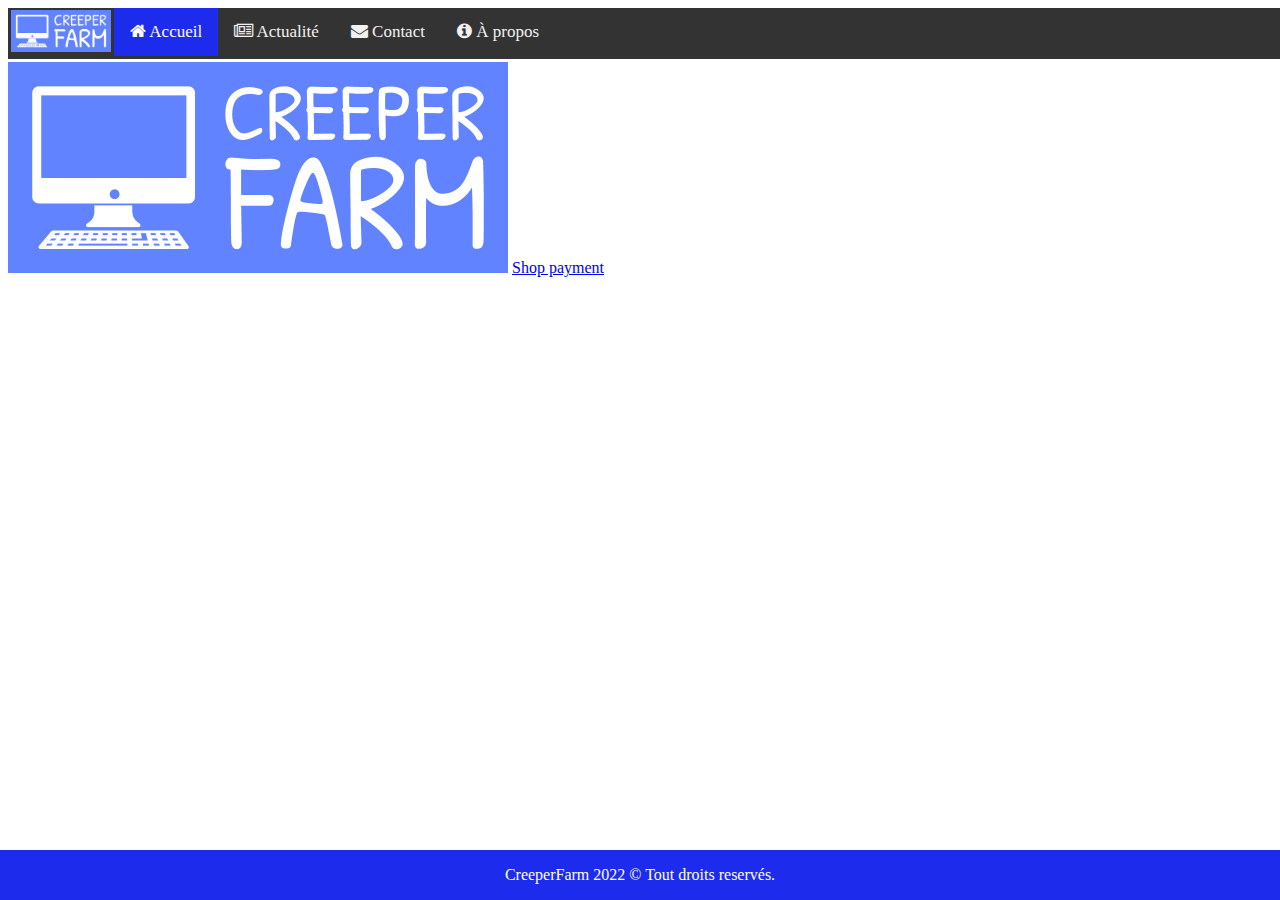
<file: index.html>
<!DOCTYPE html>
<html lang="fr">
    <head>
        <meta charset="utf-8">
        <title>CreeperFarm - Acceuil</title>
        <link rel="stylesheet" href="style.css">
        <link rel="stylesheet" href="https://cdnjs.cloudflare.com/ajax/libs/font-awesome/4.7.0/css/font-awesome.min.css">
        <link rel="icon" type="image/x-icon" href="./image/logo/logo_small.png">
    </head>
    <body>
        <div class="navbar">
            <a id="logoicon" href="./index.html"><img src="./image/logo/logo_small.png" alt="Logo de CreeperFarm" width="100"></a>
            <a class="active" href="./index.html"><em class="fa fa-home"></em>  Accueil</a>
            <a href="./page/news/index.html"><em class=" 	fa fa-newspaper-o"></em>  Actualité</a>
            <a href="./page/contact/index.html"><em class="fa fa-envelope"></em>  Contact</a>
            <a href="./page/about/index.html"><em class="fa fa-info-circle"></em>  À propos</a>
        </div>
        <br><br><br>
        <img src="./image/logo/logo_small.png" alt="logo">
        <a href="./page/shop/index.html">Shop payment</a>
        <div class="footer">
            <p>CreeperFarm 2022 © Tout droits reservés.</p>
        </div>
    </body>
</html>
</file>
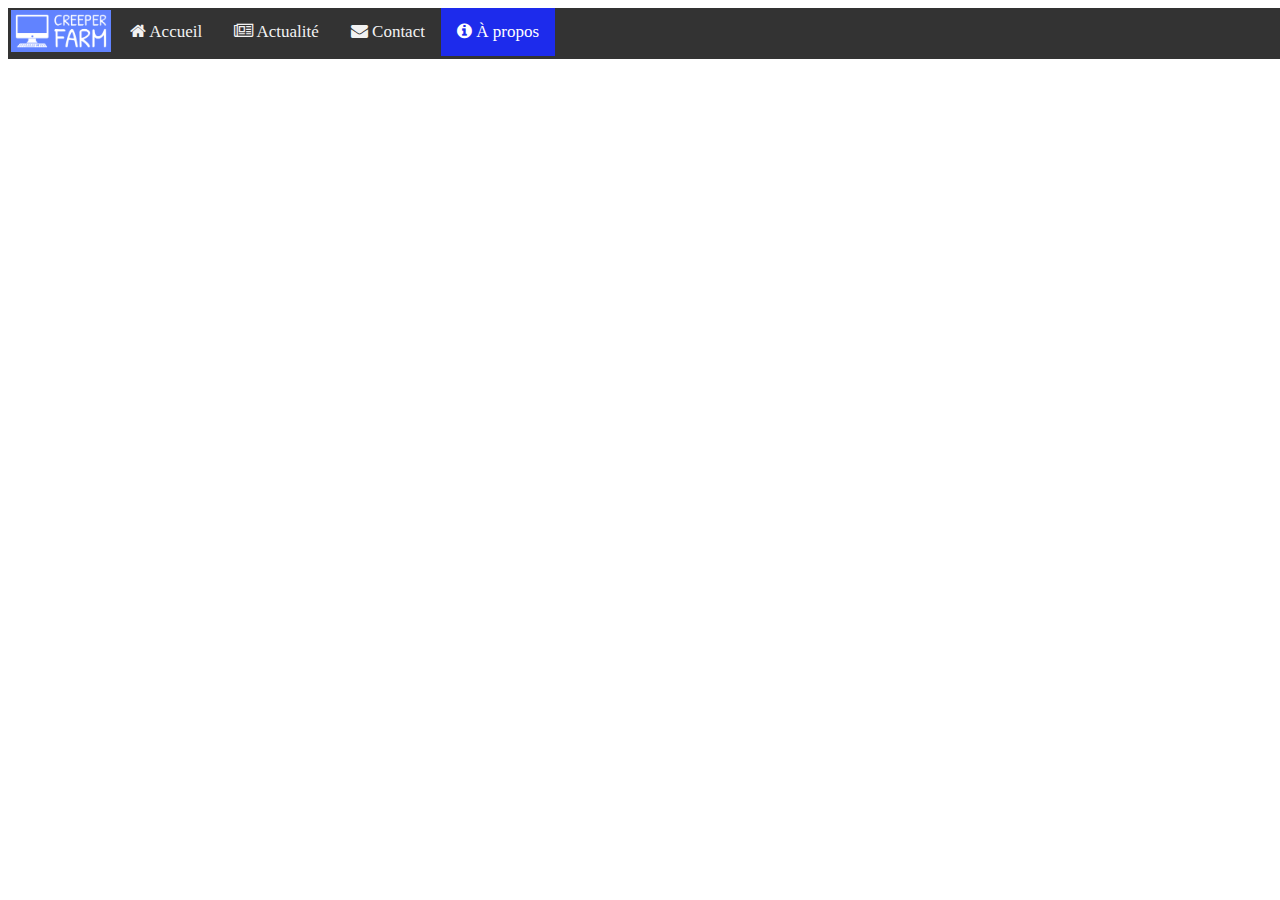
<file: page/about/index.html>
<!DOCTYPE html>
<html lang="fr">
    <head>
        <meta charset="utf-8">
        <title>CreeperFarm - A propos</title>
        <link rel="stylesheet" href="style.css">
        <link rel="stylesheet" href="https://cdnjs.cloudflare.com/ajax/libs/font-awesome/4.7.0/css/font-awesome.min.css">
        <link rel="icon" type="image/x-icon" href="../../image/logo/logo_small.png">
    </head>
    <body>
        <div class="navbar">
            <a id="logoicon" href="../index.html"><img src="../../image/logo/logo_small.png" alt="Logo de CreeperFarm" width="100"></a>
            <a href="../../index.html"><em class="fa fa-home"></em>  Accueil</a>
            <a href="../news/index.html"><em class="fa fa-newspaper-o"></em>  Actualité</a>
            <a href="../contact/index.html"><em class="fa fa-envelope"></em>  Contact</a>
            <a class="active" href="../about/index.html"><em class="fa fa-info-circle"></em>  À propos</a>
        </div>
        <br><br><br>
    </body>
</html>
</file>
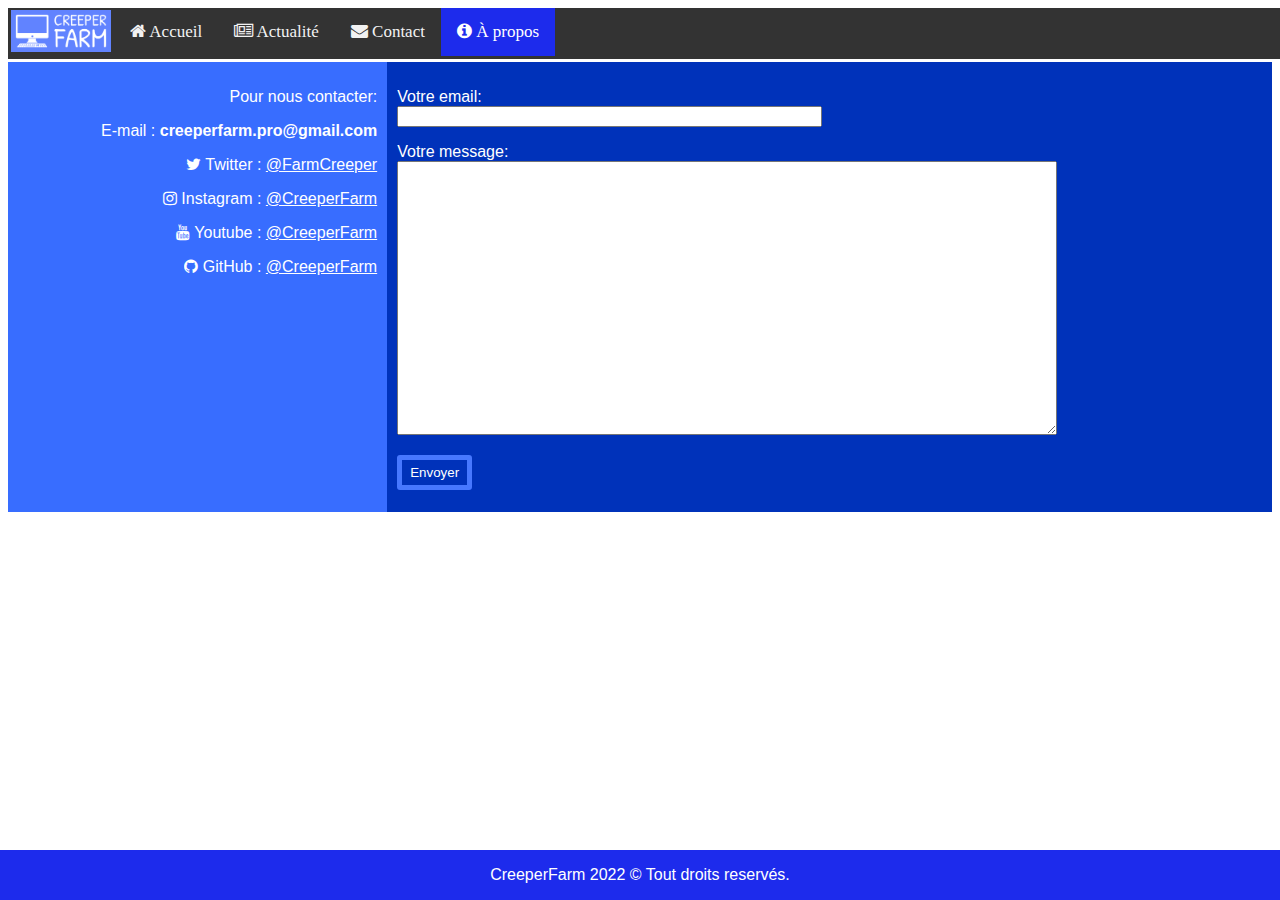
<file: page/contact/index.html>
<!DOCTYPE html>
<html lang="fr">
    <head>
        <meta charset="utf-8">
        <title>CreeperFarm - </title>
        <link rel="stylesheet" href="style.css">
        <link rel="stylesheet" href="https://cdnjs.cloudflare.com/ajax/libs/font-awesome/4.7.0/css/font-awesome.min.css">
        <link rel="icon" type="image/x-icon" href="../../image/logo/logo_small.png">
    </head>
    <body>
        <div class="navbar">
            <a id="logoicon" href="../index.html"><img src="../../image/logo/logo_small.png" alt="Logo de CreeperFarm" width="100"></a>
            <a href="../../index.html"><em class="fa fa-home"></em>  Accueil</a>
            <a href="../news/index.html"><em class="fa fa-newspaper-o"></em>  Actualité</a>
            <a href="../contact/index.html"><em class="fa fa-envelope"></em>  Contact</a>
            <a class="active" href="../about/index.html"><em class="fa fa-info-circle"></em>  À propos</a>
        </div>
        <br><br><br>
        <div class="row">
            <div class="column left" style="background-color: rgb(56, 109, 255)">
                <p>Pour nous contacter:</p>
                <p>E-mail : <strong>creeperfarm.pro@gmail.com</strong></p>
                <p><em class="fa fa-twitter"></em> Twitter : <a href="https://twitter.com/FarmCreeper" style="color: white;">@FarmCreeper</a></p>
                <p><em class="fa fa-instagram"></em> Instagram : <a href="https://www.instagram.com/creeperfarm/" style="color: white;">@CreeperFarm</a></p>
                <p><em class="fa fa-youtube"></em> Youtube : <a href="https://www.youtube.com/channel/UCvtR4nfcflUspml1OOAPAiA" style="color: white;">@CreeperFarm</a></p>
                <p><em class="fa fa-github"></em> GitHub : <a href="https://github.com/CreeperFarm" style="color: white;">@CreeperFarm</a></p>
            </div>
            <div class="column right" style="background-color: rgb(0, 50, 186)">
                <form
                    action="https://formspree.io/f/mrgjaqpo"
                    method="POST"
                >
                    <p>
                        Votre email:
                        <br>
                        <input type="email" name="email" size="50">
                    </p>
                    <p>
                        Votre message:
                        <br>
                        <textarea name="message" style="width: 660px; height: 274px"></textarea>
                    </p>
                    <button type="submit " id="Send">Envoyer</button>
                </form></div>
                <div class="footer">
                    <p>CreeperFarm 2022 © Tout droits reservés.</p>
                </div>
        </div> 
        
    </body>
</html>
</file>
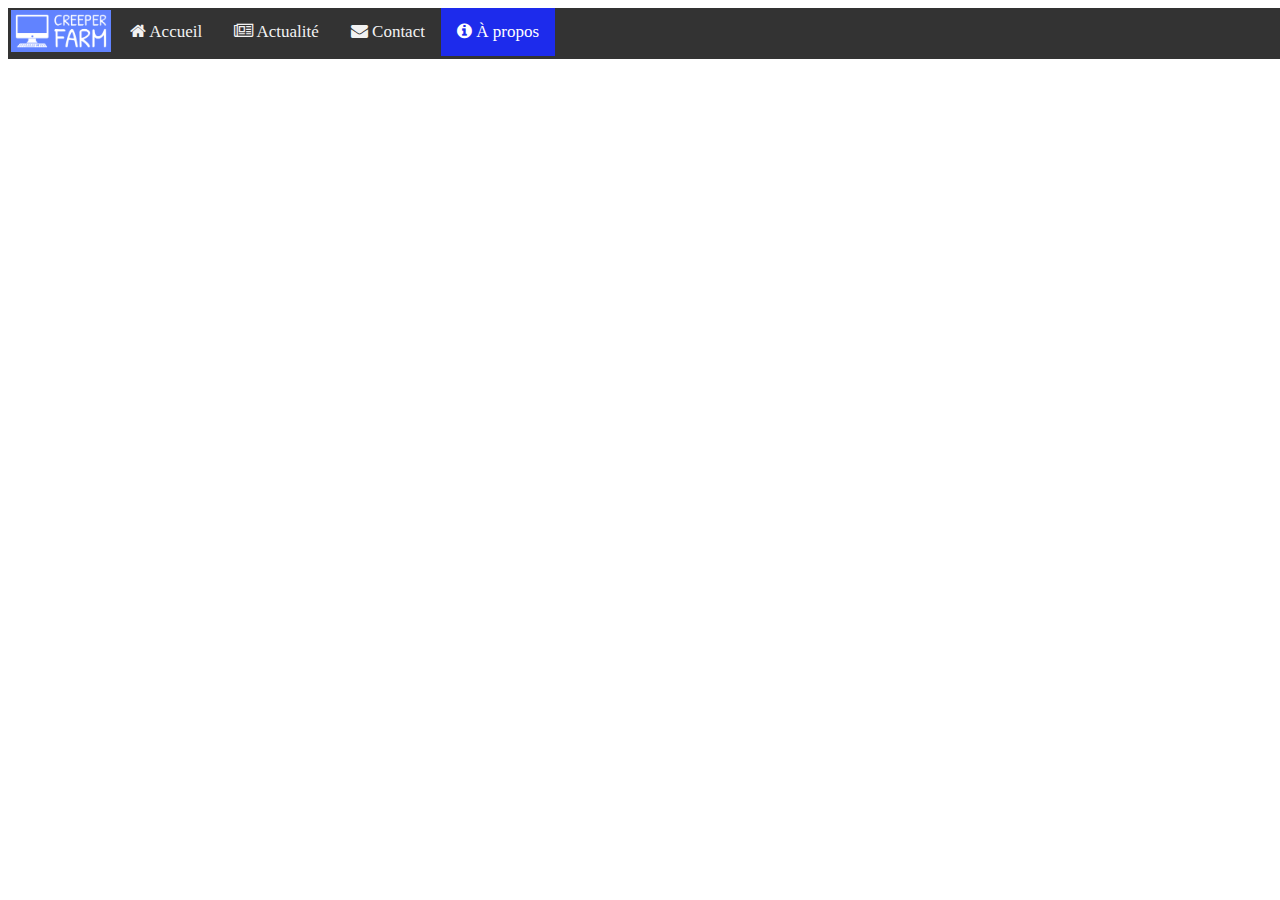
<file: page/news/index.html>
<!DOCTYPE html>
<html lang="fr">
    <head>
        <meta charset="utf-8">
        <title>CreeperFarm - Actualité</title>
        <link rel="stylesheet" href="style.css">
        <link rel="stylesheet" href="https://cdnjs.cloudflare.com/ajax/libs/font-awesome/4.7.0/css/font-awesome.min.css">
        <link rel="icon" type="image/x-icon" href="../../image/logo/logo_small.png">
    </head>
    <body>
        <div class="navbar">
            <a id="logoicon" href="../index.html"><img src="../../image/logo/logo_small.png" alt="Logo de CreeperFarm" width="100"></a>
            <a href="../../index.html"><em class="fa fa-home"></em>  Accueil</a>
            <a href="../news/index.html"><em class="fa fa-newspaper-o"></em>  Actualité</a>
            <a href="../contact/index.html"><em class="fa fa-envelope"></em>  Contact</a>
            <a class="active" href="../about/index.html"><em class="fa fa-info-circle"></em>  À propos</a>
        </div>
        <br><br><br>
    </body>
</html>
</file>
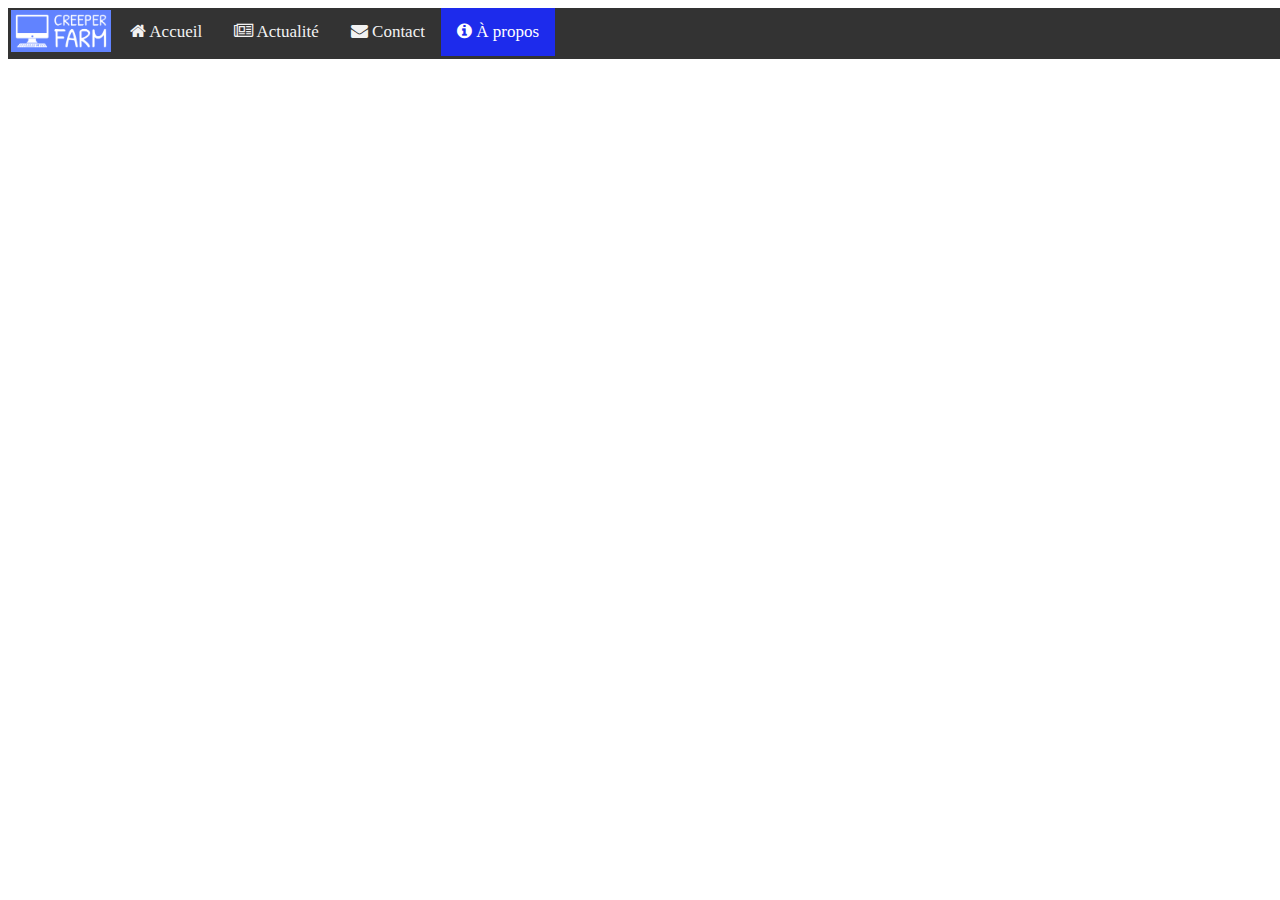
<file: page/shop/index.html>
<!DOCTYPE html>
<html lang="fr">
    <head>
        <meta charset="utf-8">
        <title>CreeperFarm - Boutique</title>
        <link rel="stylesheet" href="style.css">
        <link rel="stylesheet" href="https://cdnjs.cloudflare.com/ajax/libs/font-awesome/4.7.0/css/font-awesome.min.css">
        <link rel="icon" type="image/x-icon" href="../../image/logo/logo_small.png">
        <meta name="viewport" content="width=device-width, initial-scale=1" />
	    <meta http-equiv="X-UA-Compatible" content="IE=edge" />
    </head>
    <body>
        <div class="navbar">
            <a id="logoicon" href="../index.html"><img src="../../image/logo/logo_small.png" alt="Logo de CreeperFarm" width="100"></a>
            <a href="../../index.html"><em class="fa fa-home"></em>  Accueil</a>
            <a href="../news/index.html"><em class="fa fa-newspaper-o"></em>  Actualité</a>
            <a href="../contact/index.html"><em class="fa fa-envelope"></em>  Contact</a>
            <a class="active" href="../about/index.html"><em class="fa fa-info-circle"></em>  À propos</a>
        </div>
        <br><br><br>
		<div id="smart-button-container">
			<div style="text-align: center;">
			  <div id="paypal-button-container"></div>
			</div>
		  </div>
		<script src="https://www.paypal.com/sdk/js?client-id=AQKXqKUeNZuhUsC6IaJFnfY1QnZBgwpRZfZQeRBn2CFPd3pO7VVC3M6DXeEUQtRPMqUxFWXMXAp5Cf6d&enable-funding=venmo&currency=EUR" data-sdk-integration-source="button-factory"></script>
		<script>
		  function initPayPalButton() {
			paypal.Buttons({
			  style: {
				shape: 'rect',
				color: 'blue',
				layout: 'vertical',
				label: 'paypal',
				
			  },
	  
			  createOrder: function(data, actions) {
				return actions.order.create({
				  purchase_units: [{"description":"yfhjgfyujhg","amount":{"currency_code":"EUR","value":1}}]
				});
			  },
	  
			  onApprove: function(data, actions) {
				return actions.order.capture().then(function(orderData) {
				  
				  // Full available details
				  console.log('Capture result', orderData, JSON.stringify(orderData, null, 2));
	  
				  // Show a success message within this page, e.g.
				  const element = document.getElementById('paypal-button-container');
				  element.innerHTML = '';
				  element.innerHTML = '<h3>Thank you for your payment!</h3>';
	  
				  // Or go to another URL:  actions.redirect('thank_you.html');
				  
				});
			  },
	  
			  onError: function(err) {
				console.log(err);
			  }
			}).render('#paypal-button-container');
		  }
		  initPayPalButton();
		</script>
    </body>
</html>
</file>
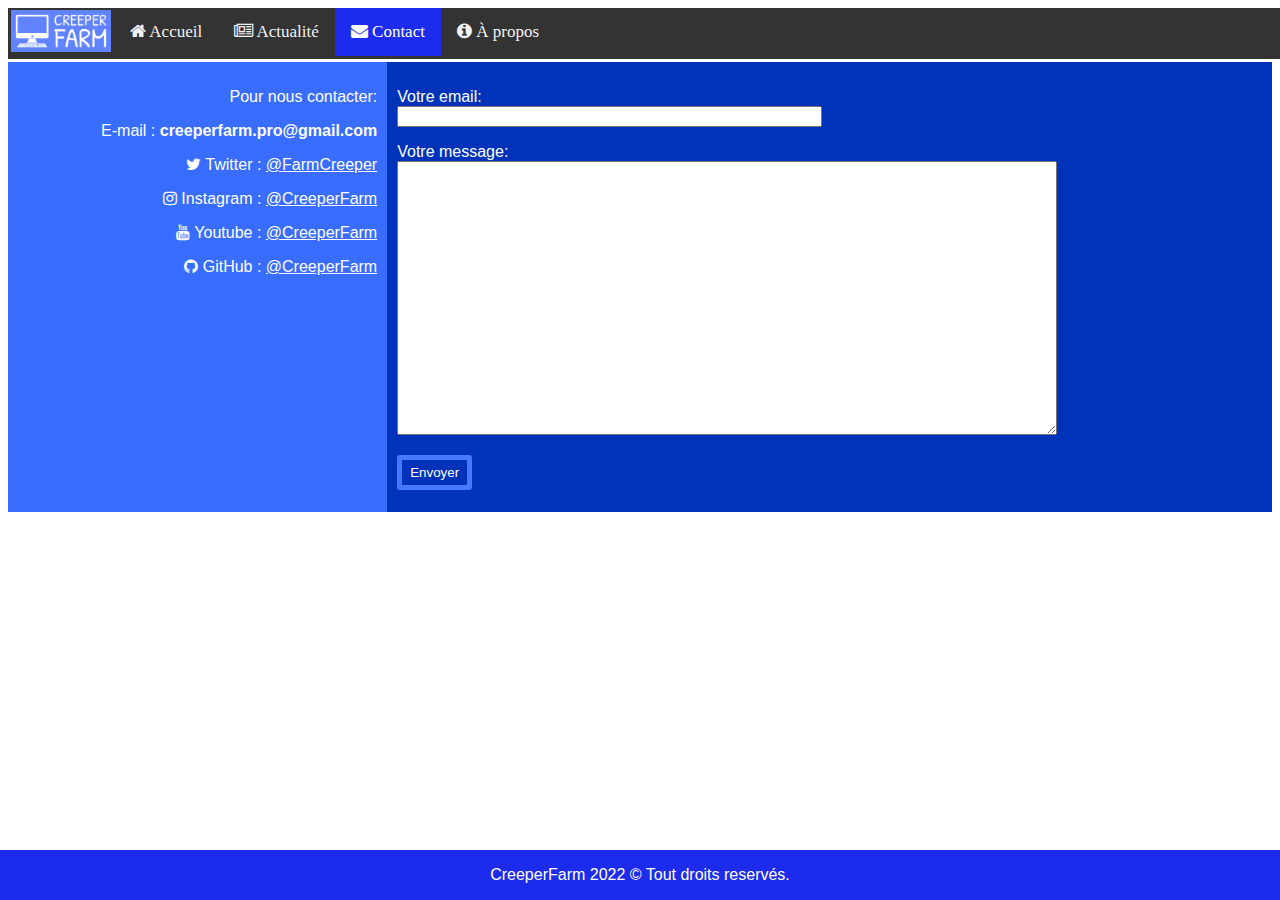
<file: page/contact.html>
<!DOCTYPE html>
<html lang="fr">
    <head>
        <meta charset="utf-8">
        <title>CreeperFarm - </title>
        <link rel="stylesheet" href="stylecontact.css">
        <link rel="stylesheet" href="https://cdnjs.cloudflare.com/ajax/libs/font-awesome/4.7.0/css/font-awesome.min.css">
        <link rel="icon" type="image/x-icon" href="../image/logo/logo_small.png">
    </head>
    <body>
        <div class="navbar">
            <a id="logoicon" href="../index.html"><img src="../image/logo/logo_small.png" alt="Logo de CreeperFarm" width="100"></a>
            <a href="../index.html"><em class="fa fa-home"></em>  Accueil</a>
            <a href="./news.html"><em class=" 	fa fa-newspaper-o"></em>  Actualité</a>
            <a class="active" href="./contact.html"><em class="fa fa-envelope"></em>  Contact</a>
            <a href="./about.html"><em class="fa fa-info-circle"></em>  À propos</a>
        </div>
        <br><br><br>
        <div class="row">
            <div class="column left" style="background-color: rgb(56, 109, 255)">
                <p>Pour nous contacter:</p>
                <p>E-mail : <strong>creeperfarm.pro@gmail.com</strong></p>
                <p><em class="fa fa-twitter"></em> Twitter : <a href="https://twitter.com/FarmCreeper" style="color: white;">@FarmCreeper</a></p>
                <p><em class="fa fa-instagram"></em> Instagram : <a href="https://www.instagram.com/creeperfarm/" style="color: white;">@CreeperFarm</a></p>
                <p><em class="fa fa-youtube"></em> Youtube : <a href="https://www.youtube.com/channel/UCvtR4nfcflUspml1OOAPAiA" style="color: white;">@CreeperFarm</a></p>
                <p><em class="fa fa-github"></em> GitHub : <a href="https://github.com/CreeperFarm" style="color: white;">@CreeperFarm</a></p>
            </div>
            <div class="column right" style="background-color: rgb(0, 50, 186)">
                <form
                    action="https://formspree.io/f/mrgjaqpo"
                    method="POST"
                >
                    <p>
                        Votre email:
                        <br>
                        <input type="email" name="email" size="50">
                    </p>
                    <p>
                        Votre message:
                        <br>
                        <textarea name="message" style="width: 660px; height: 274px"></textarea>
                    </p>
                    <button type="submit " id="Send">Envoyer</button>
                </form></div>
                <div class="footer">
                    <p>CreeperFarm 2022 © Tout droits reservés.</p>
                </div>
        </div> 
        
    </body>
</html>
</file>
<file: style.css>
.navbar {
    background-color: #333;
    overflow: hidden;
    position: fixed;
    bottom: 1;
    width: 100%;
  }
  
  .navbar a {
    float: left;
    color: #f2f2f2;
    text-align: center;
    padding: 14px 16px;
    text-decoration: none;
    font-size: 17px;
  }
  
  #logoicon{
    float: left;
    padding: 2px 3px;
    text-decoration: none;
  }
  
  .navbar a:hover {
    background-color: #ddd;
    color: black;
  }
  
  .navbar a.active {
    background-color: #1d2bec;
    color: white;
  }
  
  @media screen and (max-width: 600px) {
    .navbar a {
      float: none;
      display: block;
      text-align: left;
      width: 100%;
      margin: 0;
      padding: 14px;
    }
}

.footer {
  position: fixed;
  left: 0;
  bottom: 0;
  width: 100%;
  background-color: #1d2bec;
  color: white;
  text-align: center;
}
</file>
<file: page/about/style.css>
.navbar {
    background-color: #333;
    overflow: hidden;
    position: fixed;
    bottom: 1;
    width: 100%;
  }
  
  .navbar a {
    float: left;
    color: #f2f2f2;
    text-align: center;
    padding: 14px 16px;
    text-decoration: none;
    font-size: 17px;
  }
  
  #logoicon{
    float: left;
    padding: 2px 3px;
    text-decoration: none;
  }
  
  .navbar a:hover {
    background-color: #ddd;
    color: black;
  }
  
  .navbar a.active {
    background-color: #1d2bec;
    color: white;
  }
  
  @media screen and (max-width: 600px) {
    .navbar a {
      float: none;
      display: block;
      text-align: left;
      width: 100%;
      margin: 0;
      padding: 14px;
    }
}
</file>
<file: page/contact/style.css>
.navbar {
    background-color: #333;
    overflow: hidden;
    position: fixed;
    bottom: 1;
    width: 100%;
  }
  
  .navbar a {
    float: left;
    color: #f2f2f2;
    text-align: center;
    padding: 14px 16px;
    text-decoration: none;
    font-size: 17px;
  }
  
  #logoicon{
    float: left;
    padding: 2px 3px;
    text-decoration: none;
  }
  
  .navbar a:hover {
    background-color: #ddd;
    color: black;
  }
  
  .navbar a.active {
    background-color: #1d2bec;
    color: white;
  }
  
  @media screen and (max-width: 600px) {
    .navbar a {
      float: none;
      display: block;
      text-align: left;
      width: 100%;
      margin: 0;
      padding: 14px;
    }
}

p{
  font-family: Verdana, Geneva, Tahoma, sans-serif;

}

.row:after {
  content: "";
  display: table;
  clear: both;
}
.column {
  float: left;
  padding: 10px;
  height: 450px;
}

.left {
  width: 30%;
  color: white;
  text-align: right;
  display: table-cell;
}

.right {
  width: 70%;
  color: white;
  align-items: center;
  display: table-cell;
}

* {
  box-sizing: border-box;
}
#Send{
  background-color: rgb(0, 50, 186);
  border-radius: 3px;
  border-color: rgb(71, 120, 255);
  color: white;
  width: 75px;
  padding: 5px;
  border-width: 5px;
  border-style: solid;
  font-family: Verdana, Geneva, Tahoma, sans-serif;
}
#Send:hover{
  background-color: white;
  color : black;
  border-color: rgb(143, 143, 143);
}

.footer {
  position: fixed;
  left: 0;
  bottom: 0;
  width: 100%;
  background-color: #1d2bec;
  color: white;
  text-align: center;
}
</file>
<file: page/news/style.css>
.navbar {
    background-color: #333;
    overflow: hidden;
    position: fixed;
    bottom: 1;
    width: 100%;
  }
  
  .navbar a {
    float: left;
    color: #f2f2f2;
    text-align: center;
    padding: 14px 16px;
    text-decoration: none;
    font-size: 17px;
  }
  
  #logoicon{
    float: left;
    padding: 2px 3px;
    text-decoration: none;
  }
  
  .navbar a:hover {
    background-color: #ddd;
    color: black;
  }
  
  .navbar a.active {
    background-color: #1d2bec;
    color: white;
  }
  
  @media screen and (max-width: 600px) {
    .navbar a {
      float: none;
      display: block;
      text-align: left;
      width: 100%;
      margin: 0;
      padding: 14px;
    }
}
</file>
<file: page/shop/style.css>
.navbar {
    background-color: #333;
    overflow: hidden;
    position: fixed;
    bottom: 1;
    width: 100%;
  }
  
  .navbar a {
    float: left;
    color: #f2f2f2;
    text-align: center;
    padding: 14px 16px;
    text-decoration: none;
    font-size: 17px;
  }
  
  #logoicon{
    float: left;
    padding: 2px 3px;
    text-decoration: none;
  }
  
  .navbar a:hover {
    background-color: #ddd;
    color: black;
  }
  
  .navbar a.active {
    background-color: #1d2bec;
    color: white;
  }
  
  @media screen and (max-width: 600px) {
    .navbar a {
      float: none;
      display: block;
      text-align: left;
      width: 100%;
      margin: 0;
      padding: 14px;
    }
}
</file>
<file: page/stylecontact.css>
.navbar {
    background-color: #333;
    overflow: hidden;
    position: fixed;
    bottom: 1;
    width: 100%;
  }
  
  .navbar a {
    float: left;
    color: #f2f2f2;
    text-align: center;
    padding: 14px 16px;
    text-decoration: none;
    font-size: 17px;
  }
  
  #logoicon{
    float: left;
    padding: 2px 3px;
    text-decoration: none;
  }
  
  .navbar a:hover {
    background-color: #ddd;
    color: black;
  }
  
  .navbar a.active {
    background-color: #1d2bec;
    color: white;
  }
  
  @media screen and (max-width: 600px) {
    .navbar a {
      float: none;
      display: block;
      text-align: left;
      width: 100%;
      margin: 0;
      padding: 14px;
    }
}

p{
  font-family: Verdana, Geneva, Tahoma, sans-serif;

}

.row:after {
  content: "";
  display: table;
  clear: both;
}
.column {
  float: left;
  padding: 10px;
  height: 450px;
}

.left {
  width: 30%;
  color: white;
  text-align: right;
  display: table-cell;
}

.right {
  width: 70%;
  color: white;
  align-items: center;
  display: table-cell;
}

* {
  box-sizing: border-box;
}
#Send{
  background-color: rgb(0, 50, 186);
  border-radius: 3px;
  border-color: rgb(71, 120, 255);
  color: white;
  width: 75px;
  padding: 5px;
  border-width: 5px;
  border-style: solid;
  font-family: Verdana, Geneva, Tahoma, sans-serif;
}
#Send:hover{
  background-color: white;
  color : black;
  border-color: rgb(143, 143, 143);
}

.footer {
  position: fixed;
  left: 0;
  bottom: 0;
  width: 100%;
  background-color: #1d2bec;
  color: white;
  text-align: center;
}
</file>
